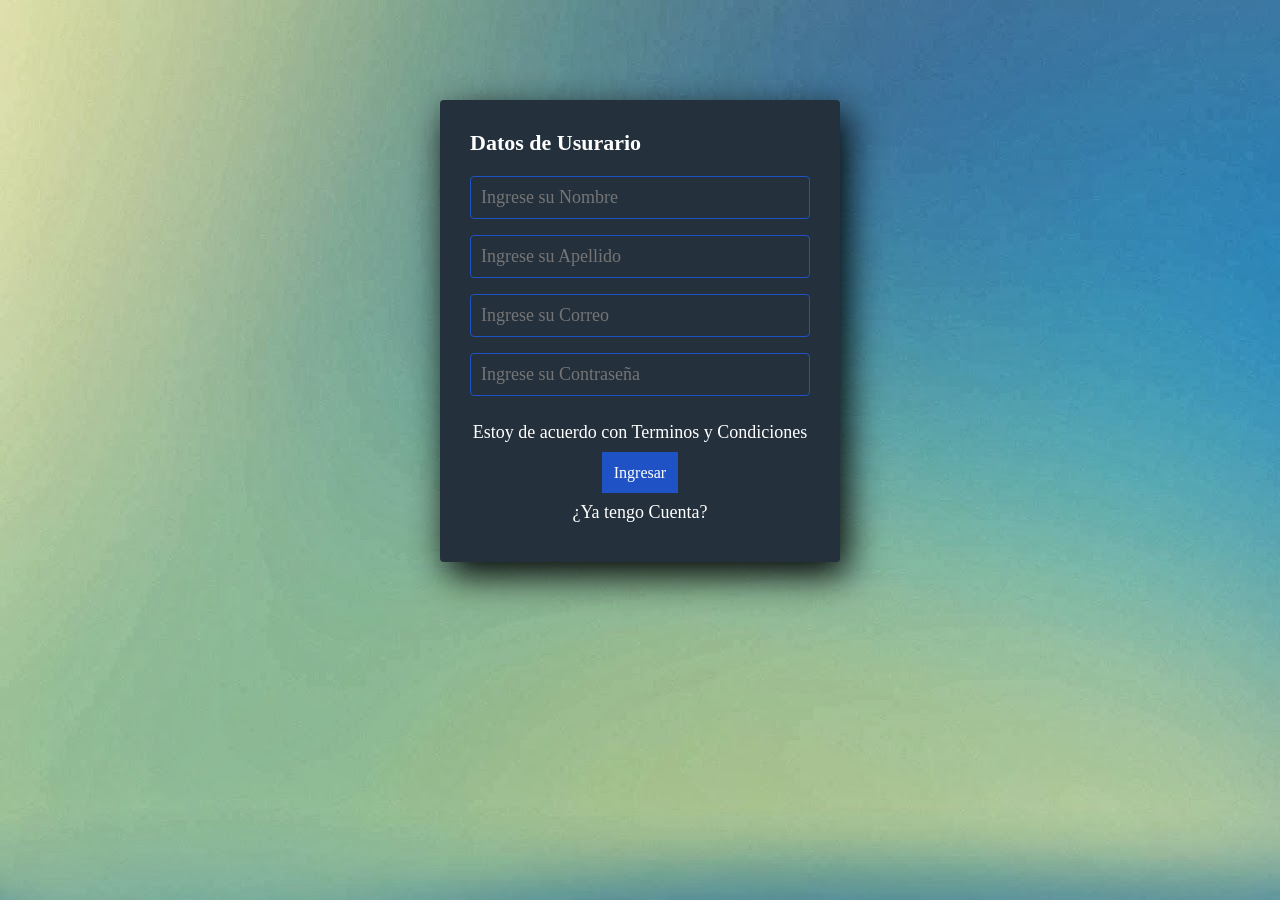
<file: Principal.html>
<!DOCTYPE html>
<html lang="en">
<head>
  <meta charset="UTF-8">
  <meta name="viewport" content="width=device-width, initial-scale=1.0">
  <meta http-equiv="X-UA-Compatible" content="ie=edge">
  <link rel="stylesheet" href="style.css">
  <title>Formulario Compra</title>
</head>
<body>
  <section class="form-register">
    <h4>Datos de Usurario</h4>
    <input class="controls" type="text" name="nombres" id="nombres" placeholder="Ingrese su Nombre">
    <input class="controls" type="text" name="apellidos" id="apellidos" placeholder="Ingrese su Apellido">
    <input class="controls" type="email" name="correo" id="correo" placeholder="Ingrese su Correo">
    <input class="controls" type="password" name="correo" id="correo" placeholder="Ingrese su Contraseña">
    <p>Estoy de acuerdo con <a href="#">Terminos y Condiciones</a></p>
    <p><a class="botons" type="submit" href="index.php"  >Ingresar </a></p>
    <p><a href="#">¿Ya tengo Cuenta?</a></p>
  </section>

</body>
</html>
</file>
<file: style.css>
* {
  margin: 0;
  padding: 0;
  box-sizing: border-box;
}

body {
  background-image: url('fondo.jpg');
}

.form-register {
  width: 400px;
  background: #24303c;
  padding: 30px;
  margin: auto;
  margin-top: 100px;
  border-radius: 4px;
  font-family: 'calibri';
  color: white;
  box-shadow: 7px 13px 37px #000;
}

.form-register h4 {
  font-size: 22px;
  margin-bottom: 20px;
}

.controls {
  width: 100%;
  background: #24303c;
  padding: 10px;
  border-radius: 4px;
  margin-bottom: 16px;
  border: 1px solid #1f53c5;
  font-family: 'calibri';
  font-size: 18px;
  color: white;
}

.form-register p {
  height: 40px;
  text-align: center;
  font-size: 18px;
  line-height: 40px;
}

.form-register a {
  color: white;
  text-decoration: none;
}

.form-register a:hover {
  color: white;
  text-decoration: underline;
}

.form-register .botons {
  width: 100%;
  background: #1f53c5;
  border: none;
  padding: 12px;
  color: white;
  margin: 16px 0;
  font-size: 16px;
}
</file>
